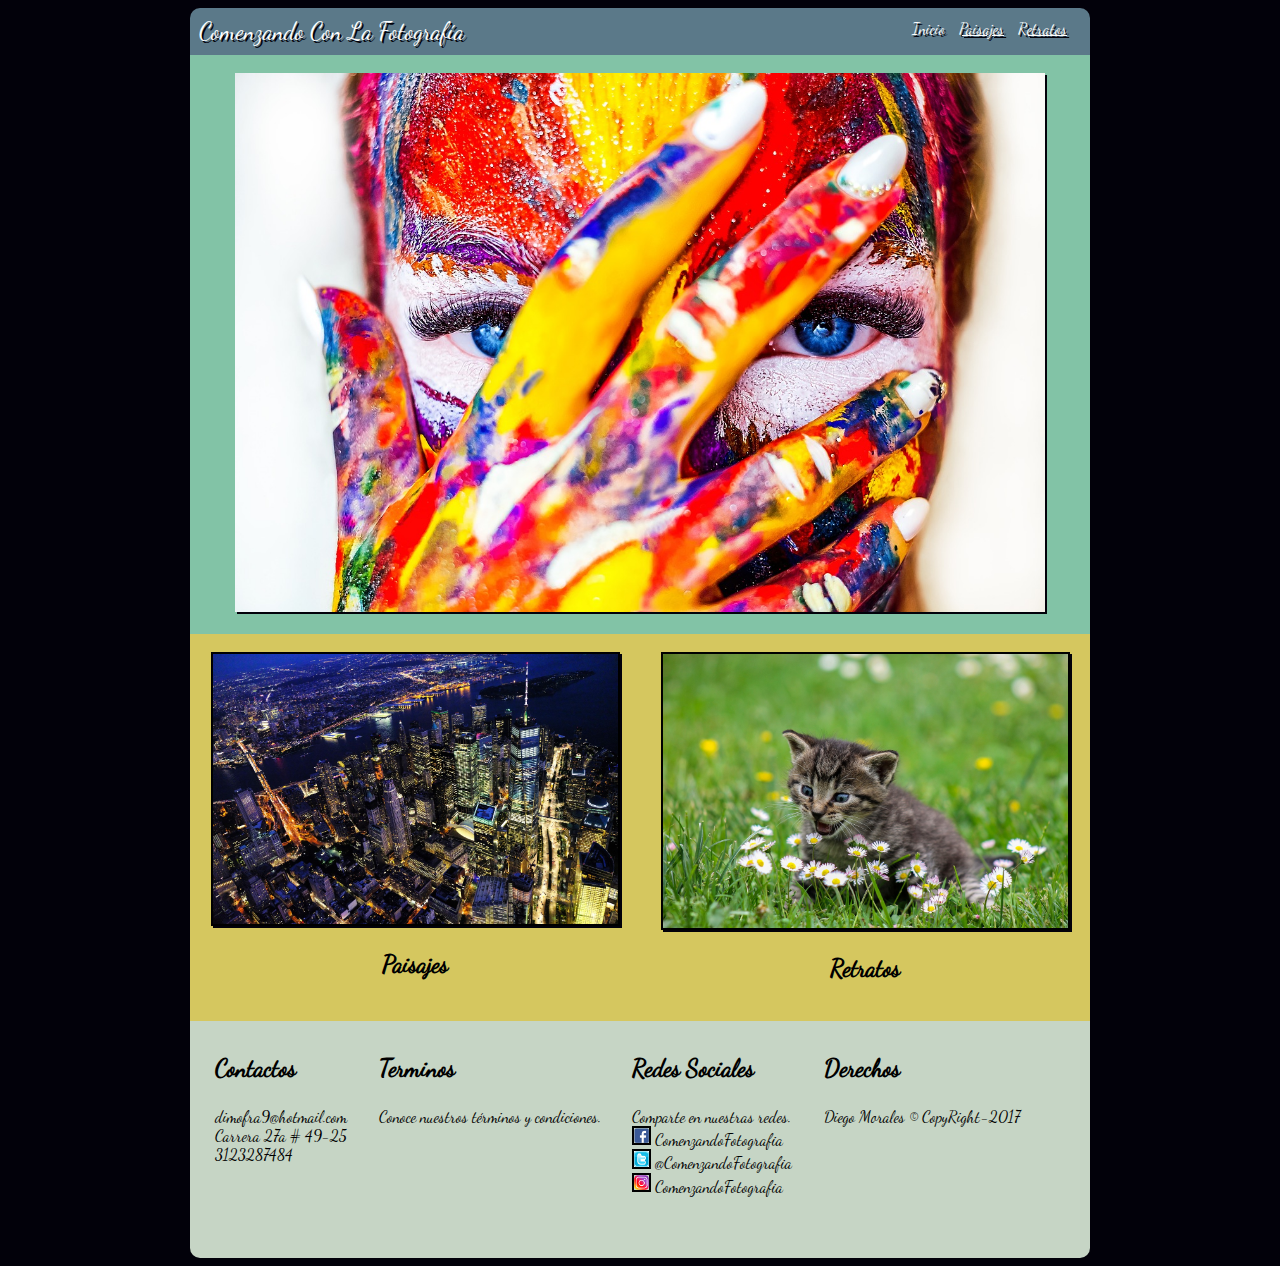
<file: index.html>
<!doctype html>
<html>

<head>
<meta charset="utf-8">
<meta name="viewport" content="width=device-width, initial-scale=1.0">
<link rel="stylesheet" href="css/estilos.css">
<link rel="shortcut icon" type="image/x-icon" href="imagenes/icono pestaña.png">
<title>CCLF - Inicio</title>
</head>

<body>
	<div id="contenido">	
		<header>		
			<div id="header">		
				<div id="titulo">
				Comenzando Con La Fotografía
				</div>
			
				<div id="menu">
					<nav>					
					<a href="index.html">Inicio</a>
										
					<a href="html/paisaje.html" class="menu">Paisajes</a>
					
					<a href="html/retratos.html" class="menu">Retratos</a>
					</nav>			
				</div>				
			</div>	
		</header>
	
		<section>	
			<article class="central">	
			<img src="imagenes/paint-2985569_1280.jpg" class="imagen" id="central">		
			</article>
			
			<article id="secundaria">		
				<div class="secundaria">
					<div class="izquierda">
					<a href="html/paisaje.html">
					<img src="imagenes/new-york-2699520_1280.jpg" class="imagen" id="izquierda">
					</a>
					<figcaption><h2>Paisajes</h2></figcaption>
					</div>
				
					<div class="derecha">
					<a href="html/retratos.html">
					<img src="imagenes/kitty-2948404_1280.jpg" class="imagen" id="derecha">
					</a>
					<figcaption><h2>Retratos</h2></figcaption>
					</div>			
				</div>		
			</article>		
		</section>
	
		<footer>
		
			<div id="footer">
				<div class="pie1">
				<p>Contactos</p>
				dimofra9@hotmail.com
				<br>
				Carrera 27a # 49-25
				<br>
				3123287484		
				</div>
		
				<div class="pie2">
				<p>Terminos</p>
				Conoce nuestros términos y condiciones.
				</div>
		
				<div class="pie3">
				<p>Redes Sociales</p>
				Comparte en nuestras redes.
				<br>
				<img src="imagenes/boton facebook.png" class="icono"> ComenzandoFotografia
				<br>
				<img src="imagenes/boton twitter.png" class="icono"> @ComenzandoFotografia
				<br>
				<img src="imagenes/boton instagram.png" class="icono"> ComenzandoFotografia
				</div>
		
				<div class="pie4">
				<p>Derechos</p>
				Diego Morales © CopyRight-2017
				</div>			
			</div>		
		</footer>	
	</div>	
</body>

</html>
</file>
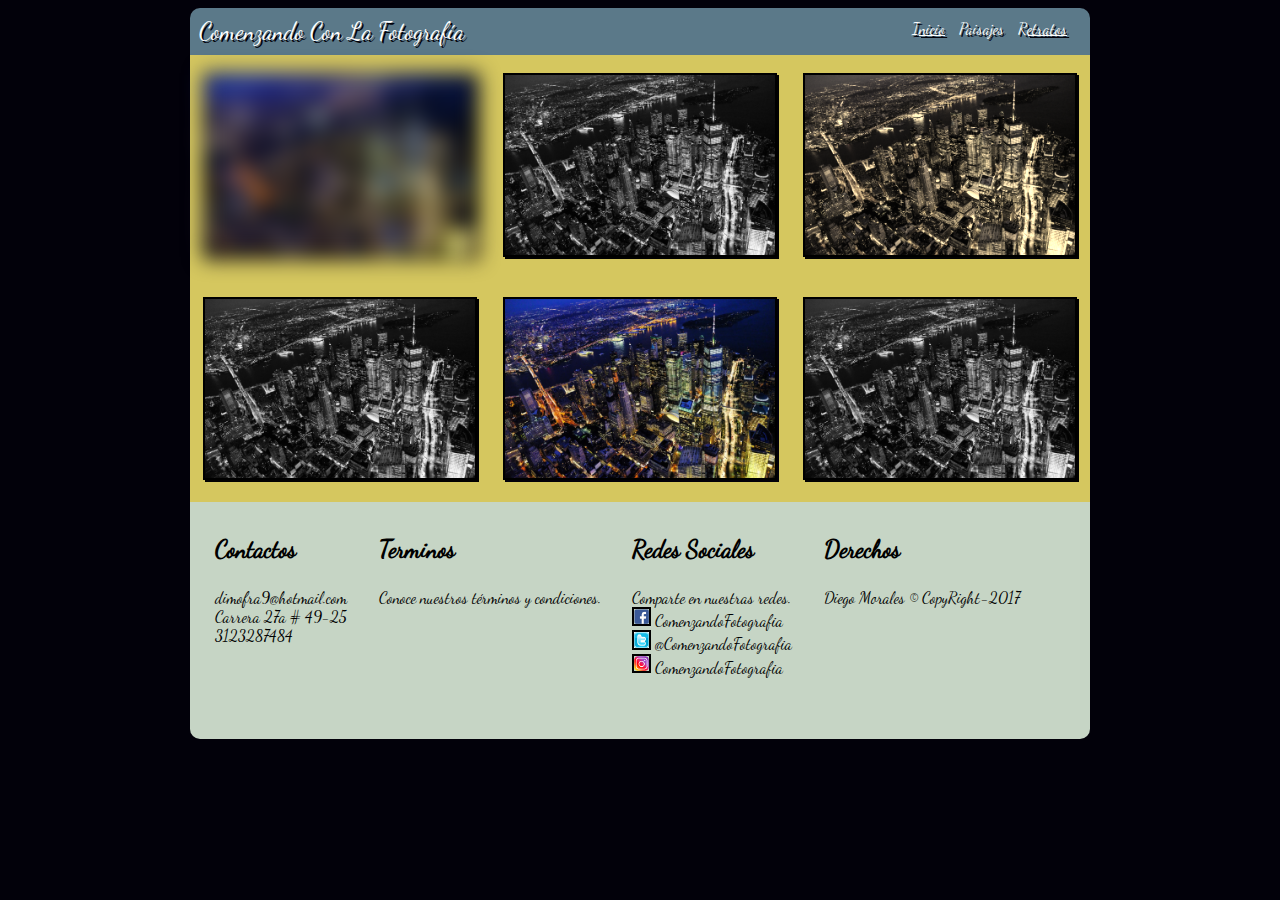
<file: html/paisaje.html>
<!doctype html>
<html>

<head>
<meta charset="utf-8">
<meta name="viewport" content="width=device-width, initial-scale=1.0">
<link rel="stylesheet" href="../css/estilos.css">
<link rel="shortcut icon" type="image/x-icon" href="../imagenes/icono pestaña.png">
<title>CCLF - Paisajes</title>
</head>

<body>
	<div id="contenido">	
		<header>		
			<div id="header">		
				<div id="titulo">
				Comenzando Con La Fotografía
				</div>
			
				<div id="menu">
					<nav>	
					<a href="../index.html" class="menu">Inicio</a>
				
					<a href="paisaje.html">Paisajes</a>
				
					<a href="retratos.html" class="menu">Retratos</a>
					</nav>			
				</div>				
			</div>	
		</header>
	
		<section>	
			<article id="secundaria">		
				<div class="secundaria">
					<div>
						<img src="../imagenes/new-york-2699520_1280.jpg" class="imagen" id="img1">
					</div>
				
					<div>
						<img src="../imagenes/new-york-2699520_1280.jpg" class="imagen" id="img2">
					</div>
					
					<div>
						<img src="../imagenes/new-york-2699520_1280.jpg" class="imagen" id="img3">
					</div>							
				</div>		
			</article>
			
			<article id="secundaria">		
				<div class="secundaria">
					<div>
						<img src="../imagenes/new-york-2699520_1280.jpg" class="imagen" id="img4">
					</div>
				
					<div>
						<img src="../imagenes/new-york-2699520_1280.jpg" class="imagen" id="img5">
					</div>
					
					<div>
						<img src="../imagenes/new-york-2699520_1280.jpg" class="imagen" id="img6">
					</div>
				</div>		
			</article>				
		</section>
	
		<footer>
		
			<div id="footer">
				<div class="pie1">
				<p>Contactos</p>
				dimofra9@hotmail.com
				<br>
				Carrera 27a # 49-25
				<br>
				3123287484		
				</div>
		
				<div class="pie2">
				<p>Terminos</p>
				Conoce nuestros términos y condiciones.
				</div>
		
				<div class="pie3">
				<p>Redes Sociales</p>
				Comparte en nuestras redes.
				<br>
				<img src="../imagenes/boton facebook.png" class="icono"> ComenzandoFotografia
				<br>
				<img src="../imagenes/boton twitter.png" class="icono"> @ComenzandoFotografia
				<br>
				<img src="../imagenes/boton instagram.png" class="icono"> ComenzandoFotografia
				</div>
		
				<div class="pie4">
				<p>Derechos</p>
				Diego Morales © CopyRight-2017
				</div>			
			</div>		
		</footer>	
	</div>	
</body>

</html>
</file>
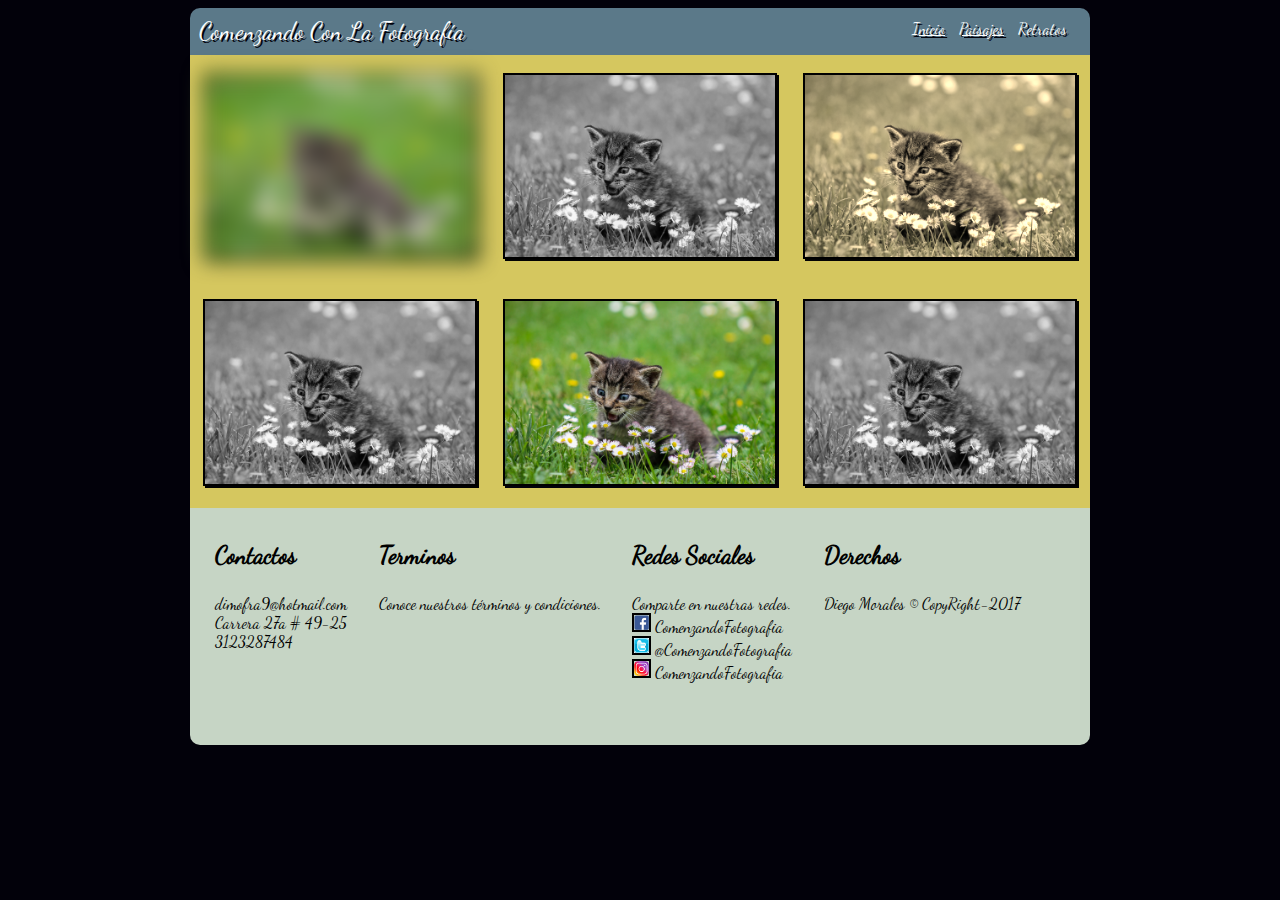
<file: html/retratos.html>
<!doctype html>
<html>

<head>
<meta charset="utf-8">
<meta name="viewport" content="width=device-width, initial-scale=1.0">
<link rel="stylesheet" href="../css/estilos.css">
<link rel="shortcut icon" type="image/x-icon" href="../imagenes/icono pestaña.png">
<title>CCLF - Retratos</title>
</head>

<body>
	<div id="contenido">	
		<header>		
			<div id="header">		
				<div id="titulo">
				Comenzando Con La Fotografía
				</div>
			
				<div id="menu">
					<nav>	
					<a href="../index.html" class="menu">Inicio</a>
				
					<a href="paisaje.html" class="menu">Paisajes</a>
				
					<a href="retratos.html">Retratos</a>
					</nav>			
				</div>				
			</div>	
		</header>
	
		<section>	
			<article id="secundaria">		
				<div class="secundaria">
					<div>
						<img src="../imagenes/kitty-2948404_1280.jpg" class="imagen" id="img1">
					</div>
				
					<div>
						<img src="../imagenes/kitty-2948404_1280.jpg" class="imagen" id="img2">
					</div>
					
					<div>
						<img src="../imagenes/kitty-2948404_1280.jpg" class="imagen" id="img3">
					</div>			
				</div>		
			</article>
			
			<article id="secundaria">		
				<div class="secundaria">
					<div>
						<img src="../imagenes/kitty-2948404_1280.jpg" class="imagen" id="img4">
					</div>
				
					<div>
						<img src="../imagenes/kitty-2948404_1280.jpg" class="imagen" id="img5">
					</div>
					
					<div>
						<img src="../imagenes/kitty-2948404_1280.jpg" class="imagen" id="img6">
					</div>			
				</div>		
			</article>			
		</section>
	
		<footer>
		
			<div id="footer">
				<div class="pie1">
				<p>Contactos</p>
				dimofra9@hotmail.com
				<br>
				Carrera 27a # 49-25
				<br>
				3123287484		
				</div>
		
				<div class="pie2">
				<p>Terminos</p>
				Conoce nuestros términos y condiciones.
				</div>
		
				<div class="pie3">
				<p>Redes Sociales</p>
				Comparte en nuestras redes.
				<br>
				<img src="../imagenes/boton facebook.png" class="icono"> ComenzandoFotografia
				<br>
				<img src="../imagenes/boton twitter.png" class="icono"> @ComenzandoFotografia
				<br>
				<img src="../imagenes/boton instagram.png" class="icono"> ComenzandoFotografia
				</div>
		
				<div class="pie4">
				<p>Derechos</p>
				Diego Morales © CopyRight-2017
				</div>			
			</div>		
		</footer>	
	</div>	
</body>

</html>
</file>
<file: css/estilos.css>
@charset "utf-8";
/* CSS Document */

@font-face {
	font-family: 'dancing-script';
	src: url(../fuentes/DancingScript-Regular.ttf)
}

body {
	color: black;
	background: #02010a;
	font-family: "dancing-script";
	font-size: 16px;
}

#header {
	
	background: #5b7989;
	color: white;
	padding: 0% 1%;
	text-shadow: 2px 2px #02010a;
	border-top-left-radius: 10px;
	border-top-right-radius: 10px;
}

#titulo {
	padding: 1% 0%;
	font-size: 1.5em;
	text-align: left;
	flex: auto;
}

#menu {
	padding: 1.2% 1%;
	font-size: 1em;
	text-align: right;
	flex: auto;
}

a {
	text-decoration: none;
	color: white;
	margin: 5px;
}

.menu {
	text-decoration: underline;
}

.imagen {
	width: 90%;
	box-shadow: 2px 2px #02010a;
}

div img {
	border: solid 2px black;
}

.icono {
	width: 15px;
}


section {
	text-align: center;
}

.central {
	background-color: #82c3a6;
	padding: 2% 0%;
}

#central {
	border: none;
}

#secundaria {
	background-color: #d5c75f;
	padding: 2% 0%;
	box-sizing: border-box;
	text-align: center;	
}

#izquierda {
	padding: 0%;
	transition-property: transform: rotate;
	transition-duration: 1s;	
}

#izquierda:hover {
	transform: rotate(10deg);
}

#derecha {	
	padding: 0%;
	transition-property: transform: translate;	
	transition-duration: 1s;	
}

#derecha:hover {
	transform: translate(5px, -20px);
}

figcaption {
	padding: -10% 0%;
}

#img1 {
	-webkit-filter: blur(10px);
}

#img2 {
	-webkit-filter: grayscale(100%);
}

#img3 {
	-webkit-filter: sepia(90%);
}

#img4 {
	-webkit-filter: grayscale(100%);
}

#img6 {
	-webkit-filter: grayscale(100%);
}

#footer {
	background: #C6d5c5;
	padding: 1% 1% 5% 1%;
	border-bottom-left-radius: 10px;
	border-bottom-right-radius: 10px;
}

#footer div {
		padding: 0% 1.8% 2% 1.8%;
	}

p {
	font-size: 1.5em;
	font-weight: bold;
	padding: 0%;
}

@keyframes animacion-slidein {
	0% {
		margin-top: 150%;
	}
	60% {
		margin-top: -5%;
	}
	100% {
		margin-top: 0%;
	}
}

#contenido {
	animation-name: animacion-slidein;
	animation-duration: 0.5s;
	-webkit-animation-delay: 1s;
	-moz-animation-delay: 1s;
	-o-animation-delay: 1s;
	animation-delay: 1s;
}

@media (min-width: 900px) {
	#header {
		display: flex;
		flex-flow: row wrap;
	}
	
	#contenido {
		width: 900px;
		margin: 0 auto;
	}
	
	.secundaria {
		background-color: #d5c75f;
		display: flex;	
	}
	
	#footer {
		display: flex;
		flex-flow: row wrap;
	}
}

@media (max-width: 900px) {
	#titulo {
		text-align: center;
	}
	
	#menu {
		text-align: center;
	}
}
</file>
